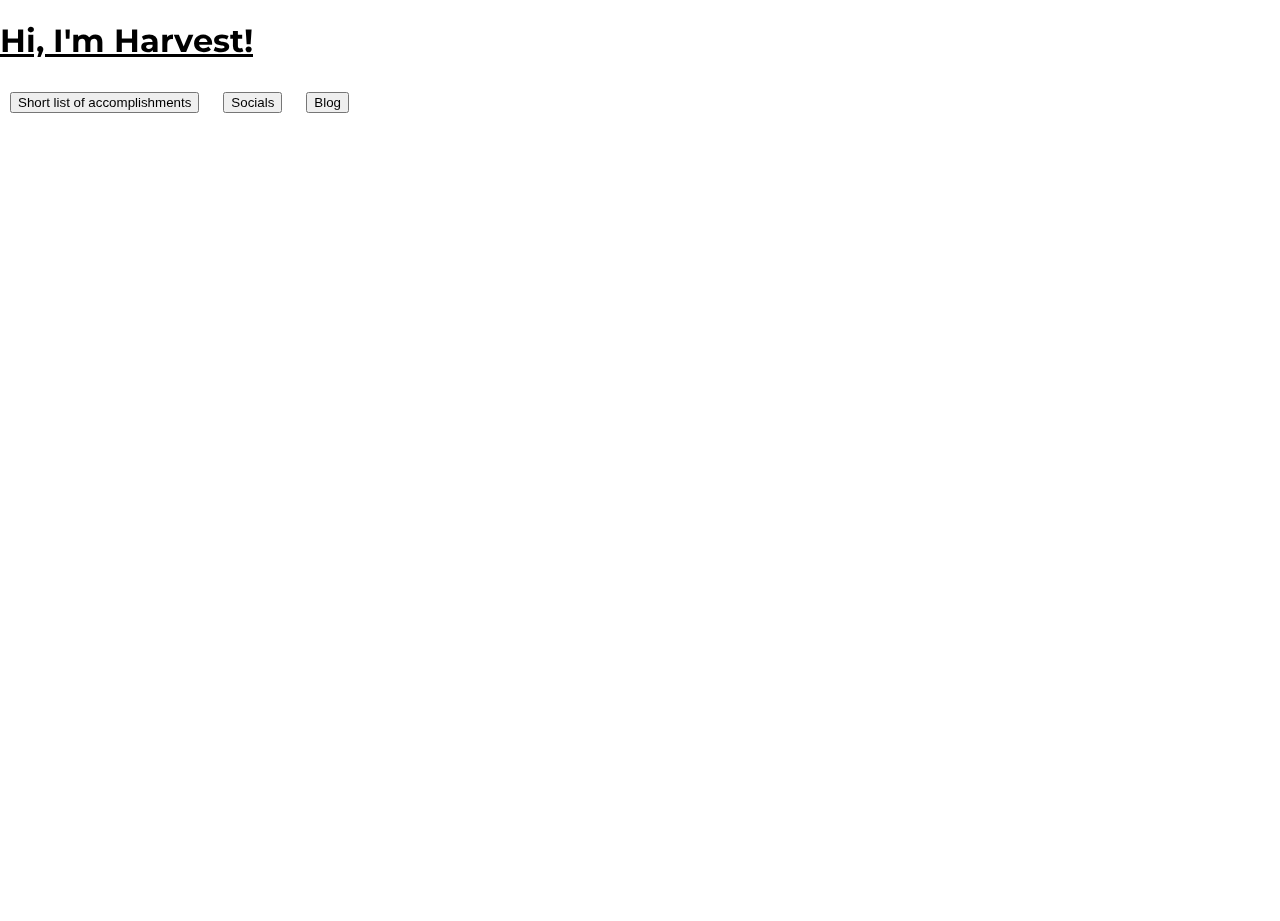
<file: index.html>
<!DOCTYPE html>
<html lang="en">
<head>
    <meta name="viewport" content="initial-scale=1, width=device-width">
    <link href="https://fonts.googleapis.com/css2?family=Montserrat:wght@400;700&display=swap" rel="stylesheet">
    <link href="https://cdn.jsdelivr.net/npm/bootstrap@5.2.3/dist/css/bootstrap.min.css" rel="stylesheet" integrity="sha384-rbsA2VBKQhggwzxH7pPCaAqO46MgnOM80zW1RWuH61DGLwZJEdK2Kadq2F9CUG65" crossorigin="anonymous">
    <script src="https://cdn.jsdelivr.net/npm/bootstrap@5.2.3/dist/js/bootstrap.bundle.min.js" integrity="sha384-kenU1KFdBIe4zVF0s0G1M5b4hcpxyD9F7jL+jjXkk+Q2h455rYXK/7HAuoJl+0I4" crossorigin="anonymous"></script>
    <link href="styles.css" rel="stylesheet">
    <title>Harvest Walukow</title>
</head>
<body>
    <div class="background-overlay"></div>
    <div class="position-absolute top-50 start-50 translate-middle">
        <div class="text-center">
            <h1><u>Hi, I'm Harvest!</u></h1>
        </div>
        <div>
            <button type="button" class="btn btn-dark" id="btn-accomplishments">Short list of accomplishments</button>
            <button type="button" class="btn btn-dark" id="btn-socials">Socials</button>
            <button type="button" class="btn btn-dark" id="btn-blog">Blog</button>
        </div>
    </div>
    <script>
        document.getElementById('btn-accomplishments').addEventListener('mouseenter', function() {
            document.body.style.backgroundImage = "url('img1.jpg')";
        });
        document.getElementById('btn-accomplishments').addEventListener('mouseleave', function() {
            document.body.style.backgroundImage = "none";
        });
        document.getElementById('btn-accomplishments').addEventListener('click', function() {
            window.location.href = "acc.html";
        });

        document.getElementById('btn-socials').addEventListener('mouseenter', function() {
            document.body.style.backgroundImage = "url('img2.jpg')";
        });
        document.getElementById('btn-socials').addEventListener('mouseleave', function() {
            document.body.style.backgroundImage = "none";
        });
        document.getElementById('btn-socials').addEventListener('click', function() {
            window.location.href = "soc.html";
        });

        document.getElementById('btn-blog').addEventListener('mouseenter', function() {
            document.body.style.backgroundImage = "url('img3.jpg')";
        });
        document.getElementById('btn-blog').addEventListener('mouseleave', function() {
            document.body.style.backgroundImage = "none";
        });
        document.getElementById('btn-blog').addEventListener('click', function() {
            window.location.href = "blo.html";
        });
    </script>
</body>
</html>
</file>
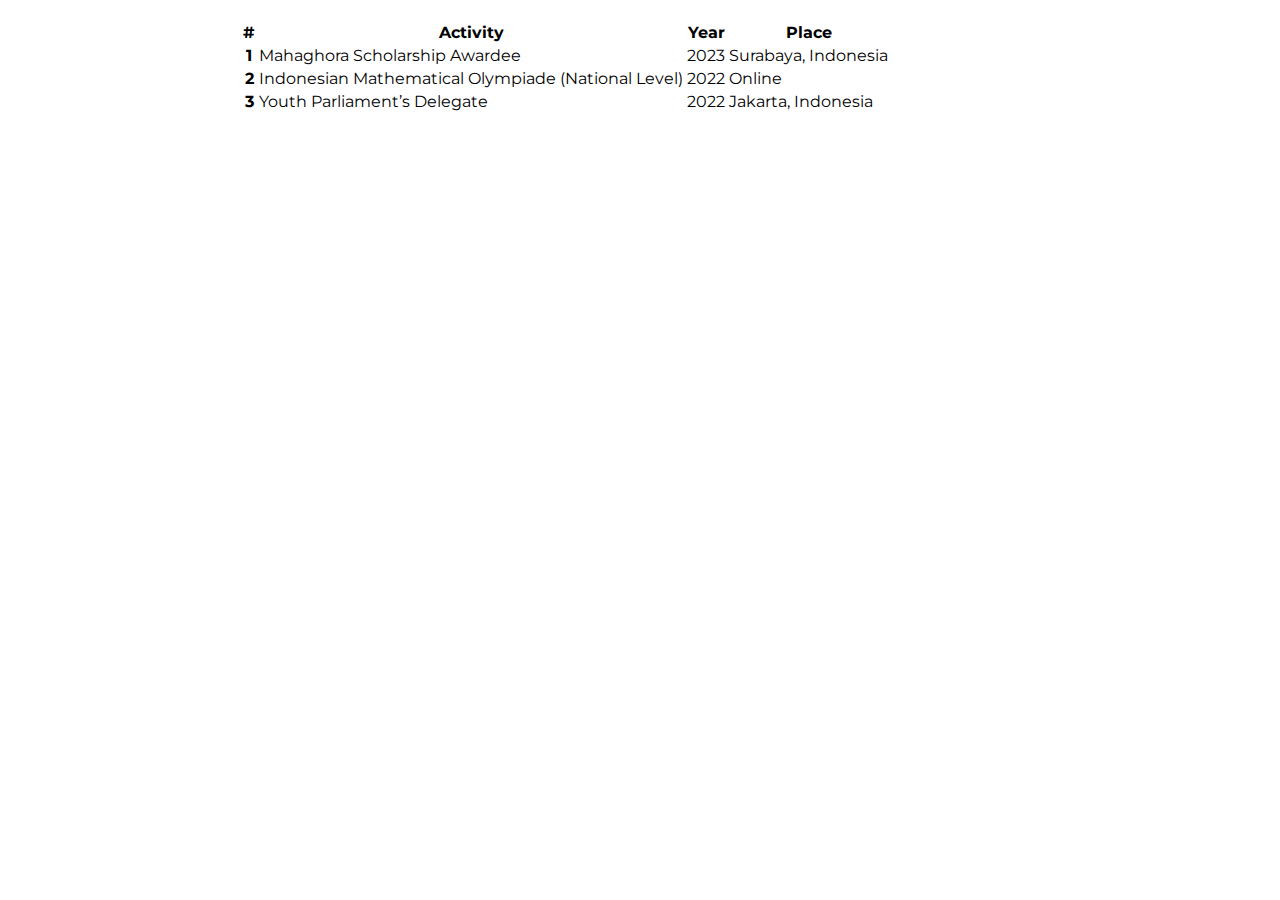
<file: acc.html>
<!DOCTYPE html>

<html lang="en">
    <head>
        <meta name="viewport" content="initial-scale=1, width=device-width">
        <link href="https://fonts.googleapis.com/css2?family=Montserrat:wght@400;700&display=swap" rel="stylesheet">
        <link href="https://cdn.jsdelivr.net/npm/bootstrap@5.2.3/dist/css/bootstrap.min.css" rel="stylesheet" integrity="sha384-rbsA2VBKQhggwzxH7pPCaAqO46MgnOM80zW1RWuH61DGLwZJEdK2Kadq2F9CUG65" crossorigin="anonymous">
        <script src="https://cdn.jsdelivr.net/npm/bootstrap@5.2.3/dist/js/bootstrap.bundle.min.js" integrity="sha384-kenU1KFdBIe4zVF0s0G1M5b4hcpxyD9F7jL+jjXkk+Q2h455rYXK/7HAuoJl+0I4" crossorigin="anonymous"></script>
        <link href="styles.css" rel="stylesheet">
        <title>Accomplishhments</title>
    </head>
    <body>
        <div class="table-container">
            <table class="table table-dark rounded-table">
                <thead>
                  <tr>
                    <th scope="col">#</th>
                    <th scope="col">Activity</th>
                    <th scope="col">Year</th>
                    <th scope="col">Place</th>
                  </tr>
                </thead>
                <tbody>
                    <tr>
                        <th scope="row">1</th>
                        <td>Mahaghora Scholarship Awardee</td>
                        <td>2023</td>
                        <td>Surabaya, Indonesia</td>
                      </tr>
                  <tr>
                    <th scope="row">2</th>
                    <td>Indonesian Mathematical Olympiade (National Level)</td>
                    <td>2022</td>
                    <td>Online</td>
                  </tr>
                  <tr>
                    <th scope="row">3</th>
                    <td>Youth Parliament’s Delegate</td>
                    <td>2022</td>
                    <td>Jakarta, Indonesia</td>
                  </tr>
                </tbody>
              </table>
        </div>
    </body>
</html>
</file>
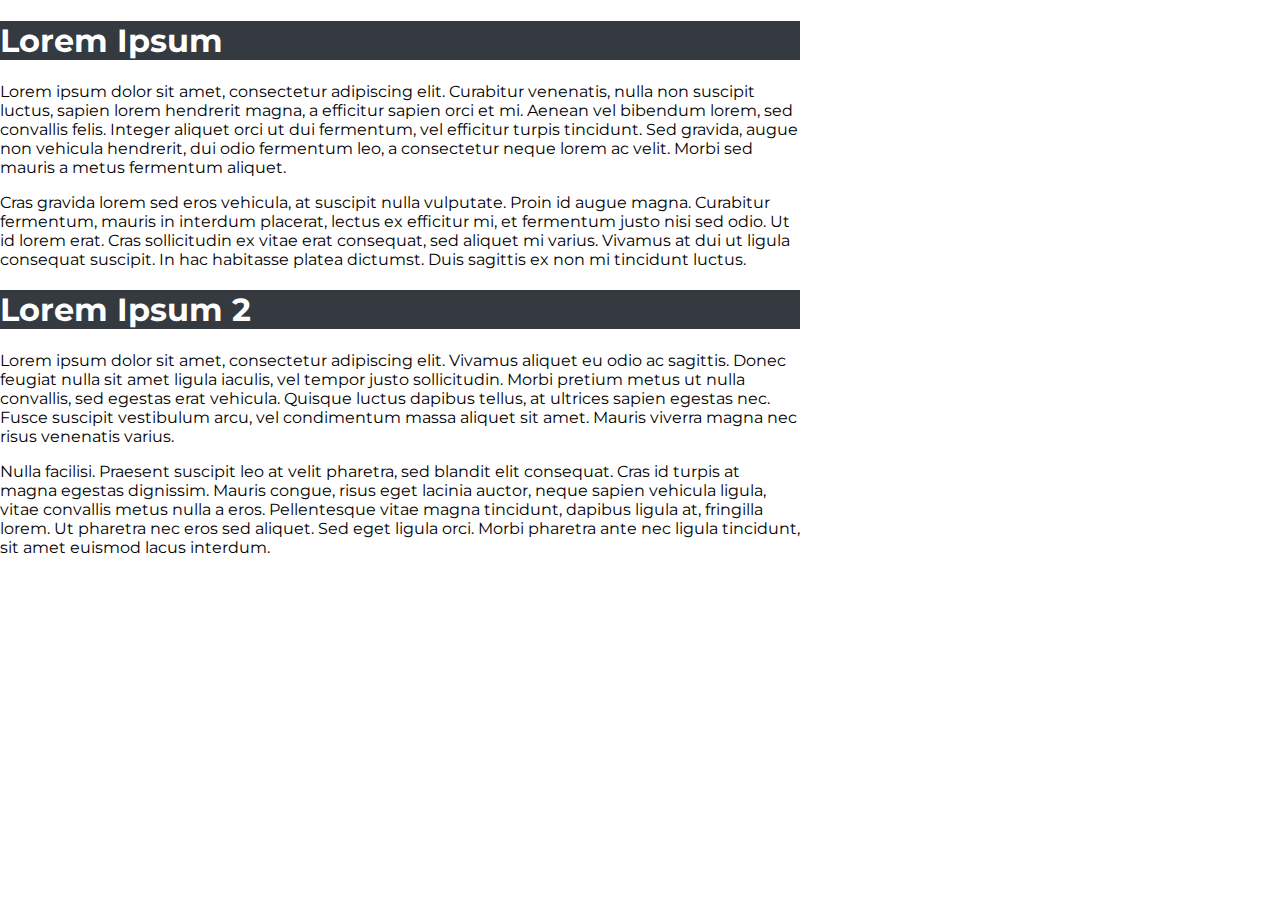
<file: blo.html>
<!DOCTYPE html>
<html lang="en">
<head>
    <meta name="viewport" content="initial-scale=1, width=device-width">
    <link href="https://fonts.googleapis.com/css2?family=Montserrat:wght@400;700&display=swap" rel="stylesheet">
    <link href="https://cdn.jsdelivr.net/npm/bootstrap@5.2.3/dist/css/bootstrap.min.css" rel="stylesheet" integrity="sha384-rbsA2VBKQhggwzxH7pPCaAqO46MgnOM80zW1RWuH61DGLwZJEdK2Kadq2F9CUG65" crossorigin="anonymous">
    <script src="https://cdn.jsdelivr.net/npm/bootstrap@5.2.3/dist/js/bootstrap.bundle.min.js" integrity="sha384-kenU1KFdBIe4zVF0s0G1M5b4hcpxyD9F7jL+jjXkk+Q2h455rYXK/7HAuoJl+0I4" crossorigin="anonymous"></script>
    <link href="styles.css" rel="stylesheet">
    <title>Blog</title>
</head>
<body>
    <div class="container mt-5">
        <div class="card mb-3">
            <div class="card-header">
                <h1 class="card-title">Lorem Ipsum</h1>
            </div>
            <div class="card-body">
                <p class="card-text">
                    Lorem ipsum dolor sit amet, consectetur adipiscing elit. Curabitur venenatis, nulla non suscipit luctus, sapien lorem hendrerit magna, a efficitur sapien orci et mi. Aenean vel bibendum lorem, sed convallis felis. Integer aliquet orci ut dui fermentum, vel efficitur turpis tincidunt. Sed gravida, augue non vehicula hendrerit, dui odio fermentum leo, a consectetur neque lorem ac velit. Morbi sed mauris a metus fermentum aliquet.
                </p>
                <p class="card-text">
                    Cras gravida lorem sed eros vehicula, at suscipit nulla vulputate. Proin id augue magna. Curabitur fermentum, mauris in interdum placerat, lectus ex efficitur mi, et fermentum justo nisi sed odio. Ut id lorem erat. Cras sollicitudin ex vitae erat consequat, sed aliquet mi varius. Vivamus at dui ut ligula consequat suscipit. In hac habitasse platea dictumst. Duis sagittis ex non mi tincidunt luctus.
                </p>
            </div>
        </div>
        <div class="card mb-3">
            <div class="card-header">
                <h1 class="card-title">Lorem Ipsum 2</h1>
            </div>
            <div class="card-body">
                <p class="card-text">
                    Lorem ipsum dolor sit amet, consectetur adipiscing elit. Vivamus aliquet eu odio ac sagittis. Donec feugiat nulla sit amet ligula iaculis, vel tempor justo sollicitudin. Morbi pretium metus ut nulla convallis, sed egestas erat vehicula. Quisque luctus dapibus tellus, at ultrices sapien egestas nec. Fusce suscipit vestibulum arcu, vel condimentum massa aliquet sit amet. Mauris viverra magna nec risus venenatis varius.
                </p>
                <p class="card-text">
                    Nulla facilisi. Praesent suscipit leo at velit pharetra, sed blandit elit consequat. Cras id turpis at magna egestas dignissim. Mauris congue, risus eget lacinia auctor, neque sapien vehicula ligula, vitae convallis metus nulla a eros. Pellentesque vitae magna tincidunt, dapibus ligula at, fringilla lorem. Ut pharetra nec eros sed aliquet. Sed eget ligula orci. Morbi pharetra ante nec ligula tincidunt, sit amet euismod lacus interdum.
                </p>
            </div>
        </div>
    </div>
</body>
</html>
</file>
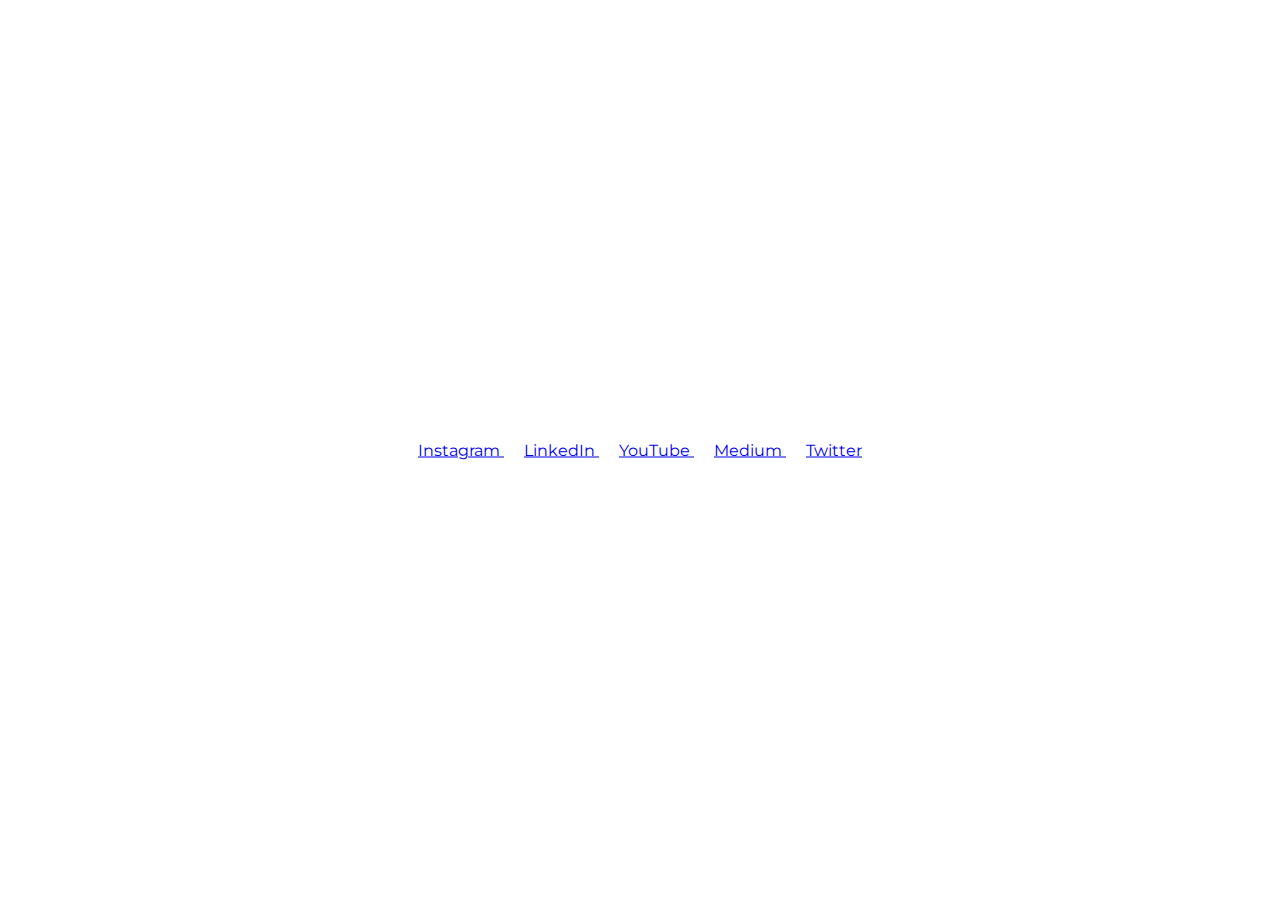
<file: soc.html>
<!DOCTYPE html>
<html lang="en">
<head>
    <meta name="viewport" content="initial-scale=1, width=device-width">
    <link href="https://fonts.googleapis.com/css2?family=Montserrat:wght@400;700&display=swap" rel="stylesheet">
    <link href="https://cdn.jsdelivr.net/npm/bootstrap@5.2.3/dist/css/bootstrap.min.css" rel="stylesheet" integrity="sha384-rbsA2VBKQhggwzxH7pPCaAqO46MgnOM80zW1RWuH61DGLwZJEdK2Kadq2F9CUG65" crossorigin="anonymous">
    <link rel="stylesheet" href="https://cdnjs.cloudflare.com/ajax/libs/font-awesome/6.0.0-beta3/css/all.min.css" integrity="sha384-KyZXEAg3QhqLMpG8r+Knujsl5+5hb7x1ZZv5+DL0G1yc5t2RvRYn3QPTw5NIY7Is" crossorigin="anonymous">
    <script src="https://cdn.jsdelivr.net/npm/bootstrap@5.2.3/dist/js/bootstrap.bundle.min.js" integrity="sha384-kenU1KFdBIe4zVF0s0G1M5b4hcpxyD9F7jL+jjXkk+Q2h455rYXK/7HAuoJl+0I4" crossorigin="anonymous"></script>
    <link href="styles.css" rel="stylesheet">
    <title>Social Media</title>
</head>
<body>
    <div class="button-container">
        <a href="https://www.instagram.com/harvestwalukow/" class="btn btn-dark" target="_blank">
            <i class="fab fa-instagram"></i> Instagram
        </a>
        <a href="https://www.linkedin.com/in/harvestwalukow/" class="btn btn-dark" target="_blank">
            <i class="fab fa-linkedin-in"></i> LinkedIn
        </a>
        <a href="https://www.youtube.com/channel/UCTe8VP_H0GDeNwgfGlbxtpA" class="btn btn-dark" target="_blank">
            <i class="fab fa-youtube"></i> YouTube
        </a>
        <a href="https://medium.com/@tuankrab" class="btn btn-dark" target="_blank">
            <i class="fab fa-medium-m"></i> Medium
        </a>
        <a href="https://twitter.com/apes123" class="btn btn-dark" target="_blank">
            <i class="fab fa-twitter"></i> Twitter
        </a>
    </div>
</body>
</html>
</file>
<file: styles.css>
body, html {
    height: 100%;
    margin: 0;
    font-family: 'Montserrat', sans-serif;
    transition: background-image 0.5s ease-in-out;
    background-size: cover;
    background-position: center;
    background-repeat: no-repeat;
}

.container {
    max-width: 800px;
}

.card-header {
    background-color: #343a40;
    color: #ffffff;
}

.card-title {
    font-size: 2rem;
    font-weight: 700;
}

.card-text {
    font-size: 1rem;
    font-weight: 400;
}

.button-container {
    position: absolute;
    top: 50%;
    left: 50%;
    transform: translate(-50%, -50%);
    text-align: center;
}

.btn-dark {
    margin: 10px;
}

.table-container {
    max-width: 800px;
    width: 100%;
    margin: 0 auto;
    padding: 20px;
}

.rounded-table {
    border-radius: 15px;
    overflow: hidden;
}

.rounded-table thead {
    border-top-left-radius: 15px;
    border-top-right-radius: 15px;
}

.rounded-table tbody tr:last-child {
    border-bottom-left-radius: 15px;
    border-bottom-right-radius: 15px;
}

.background-overlay {
    position: fixed;
    top: 0;
    left: 0;
    width: 100%;
    height: 100%;
    background-color: rgba(255, 255, 255, 0.4);
    z-index: -1;
}

.position-absolute {
    z-index: 1;
}
</file>
